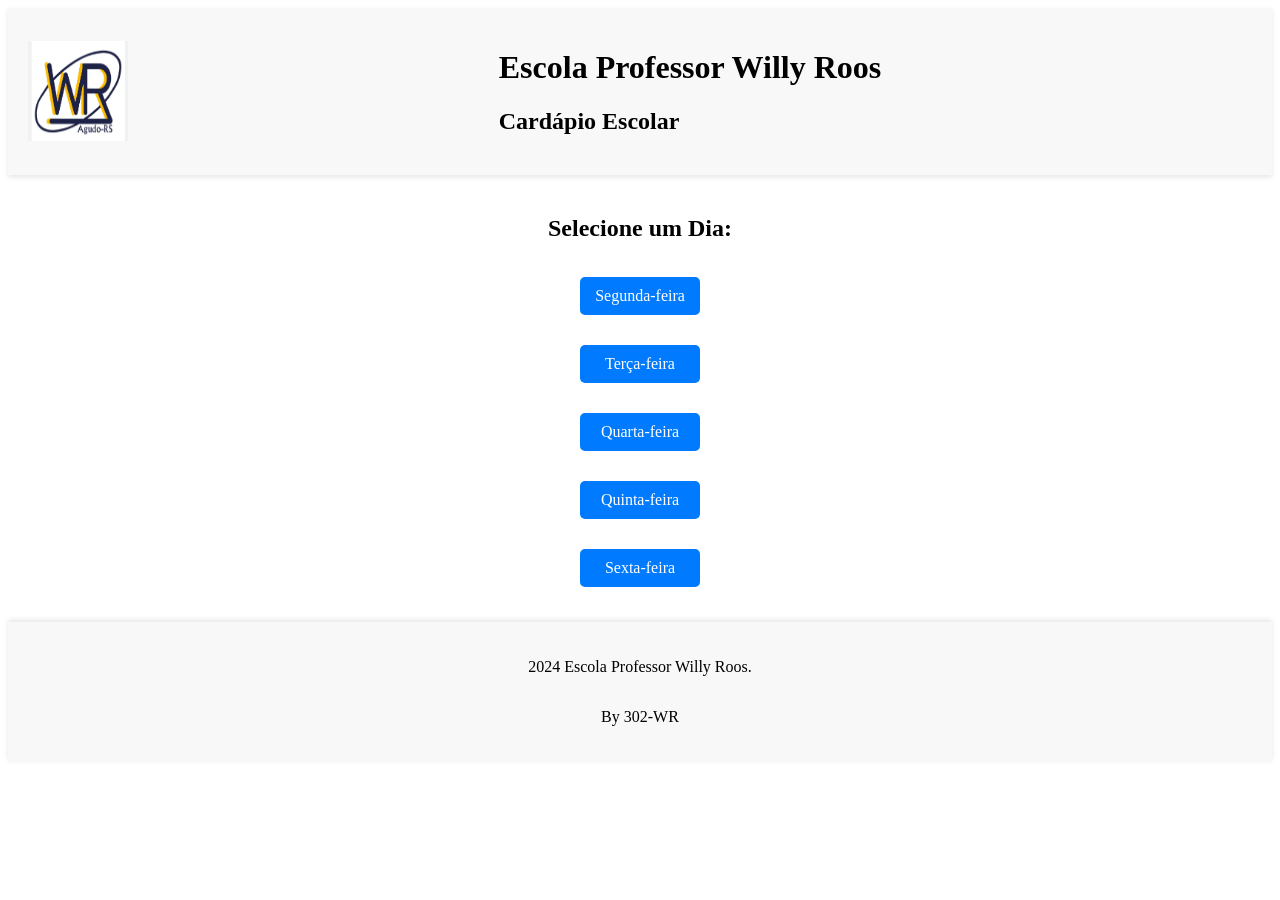
<file: index.html>
<!DOCTYPE html>
<html lang="pt-BR">

<head>
    <meta charset="UTF-8">
    <meta name="viewport" content="width=device-width, initial-scale=1.0">
    <title>Menu da Semana</title>
    <link rel="stylesheet" href="./style.css">
</head>

<body>
    <header>

        <img src="./assets/logo.jpeg" alt="logo" class="logo">
        <div class="logo-wr">
            <h1>Escola Professor Willy Roos</h1>
            <h2>Cardápio Escolar</h2>

        </div>

        <div>
            
        </div>
        
    </header>
    <main>
        <h2>Selecione um Dia:</h2>
        <div class="botao-semana">
            <a href="./semanas/segunda.html" class="link-botao">Segunda-feira</a>
        </div>
        <div class="botao-semana">
            <a href="./semanas/terca.html" class="link-botao">Terça-feira</a>
        </div>
        <div class="botao-semana">
            <a href="./semanas/quarta.html" class="link-botao">Quarta-feira</a>
        </div>
        <div class="botao-semana">
            <a href="./semanas/quinta.html" class="link-botao">Quinta-feira</a>
        </div>
        <div class="botao-semana">
            <a href="./semanas/sexta.html" class="link-botao">Sexta-feira</a>
        </div>
    </main>
    <footer>
        <p>2024 Escola Professor Willy Roos.</p>
        <p>By 302-WR</p>
    </footer>
</body>

</html>
</file>
<file: style.css>
/* Estilização do Header */
header {
    display: flex;
    flex-direction: center;
    align-items: center;
    justify-content: space-between;
    background-color: #f8f8f8;
    padding: 20px;
    box-shadow: 0 2px 5px rgba(0, 0, 0, 0.1);
}

/* Estilização do Main */
main {
    display: flex;
    flex-direction: column;
    align-items: center;
    padding: 20px;
}

/* Estilização do Footer */
footer {
    display: flex;
    flex-direction: column;
    align-items: center;
    background-color: #f8f8f8;
    padding: 20px;
    box-shadow: 0 -2px 5px rgba(0, 0, 0, 0.1);
}

/* Estilização dos Botões */
.botao-semana {
    background-color: #007BFF; /* Cor azul */
    color: white; /* Texto branco */
    padding: 10px;
    margin: 15px;
    width: 100px;
    display: flex;
    align-items: center;
    justify-content: center;
    border-radius: 5px; /* Bordas arredondadas */
    transition: background-color 0.3s; /* Transição suave */
    cursor: pointer; /* Cursor pointer */
}

.botao-semana:hover {
    background-color: #0056b3; /* Azul mais escuro ao passar o mouse */
}

/* Estilização dos Links dentro do Botão */
.link-botao {
    text-decoration: none;
    text-align: center;
    color: white; /* Texto branco para os links */
}

/* Estilização da seção de segunda-feira */
.segunda {
    display: flex;
    flex-direction: column;
    align-items: center;
}

/* Responsividade */
@media (max-width: 600px) {
    .botao-semana {
        width: 80%; /* Botões mais largos em telas menores */
        margin: 10px 0; /* Margens ajustadas */
    }
}

.logo{
    width: 100px;
    height: 100px;
}
</file>
